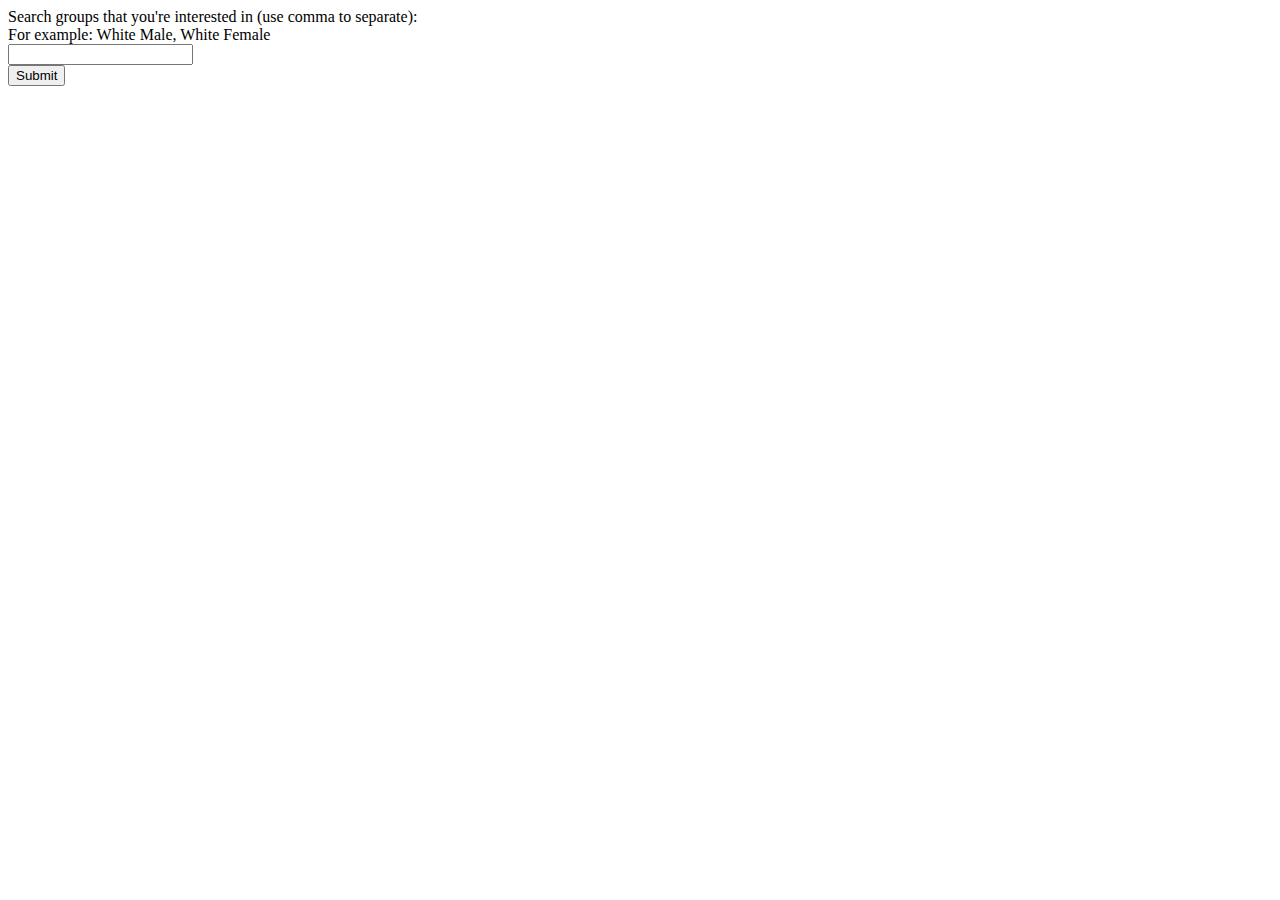
<file: Barchart_SEemployment_2013/index.html>
<!-- tickInterval:5, -->


<!DOCTYPE html>

<script src='https://code.highcharts.com/highcharts.js'></script>
<script src='https://code.highcharts.com/modules/exporting.js'></script>
<script src='https://cdnjs.cloudflare.com/ajax/libs/jquery/3.1.0/jquery.min.js'></script>

<script src="js/index.js"></script>

<html>
<head>
  <meta charset="UTF-8">
  <title>Bar Chart</title>   
</head>

<body>

	<!-- field to make request -->
	Search groups that you're interested in (use comma to separate):<br>
	For example: White Male, White Female

	<br>
	<input type="text" id="input" name="request" value="" style="position: center;"><br>
	<input type="submit" value="Submit" onclick="getValue()">

	<!-- placeholder of graphs -->
  	<div id="byDegree" style="min-width: 310px; height: 400px; margin: 0 auto"></div>

</body>
</html>
</file>
